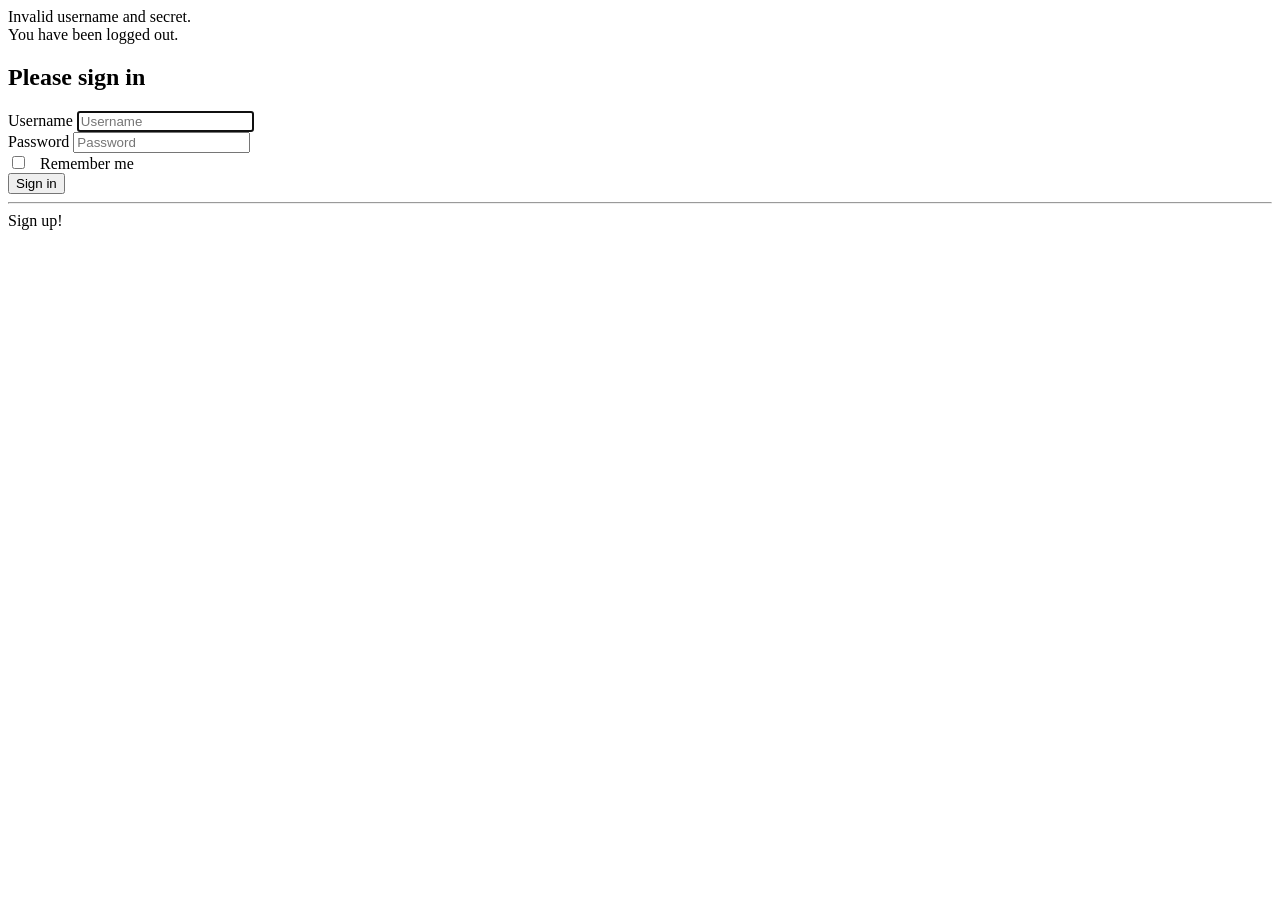
<file: officeManagement/src/main/resources/templates/index.html>
<!DOCTYPE html>
<html lang="en" xmlns:th="http://www.w3.org/1999/xhtml">
<head th:replace="common/header :: common-header"/>
<body>
<!-- Login Section -->
    <!-- <img class="img-responsive" src="/images/banner.png" alt="banner"/> -->
    <div class="container">
        <div class="row ">
            <div class="main-center ">
                <div class="bg-danger" th:if="${param.error}">
                    Invalid username and secret.
                </div>
                <div class="bg-danger" th:if="${param.logout}">
                    You have been logged out.
                </div>
                <form class="form-signin" th:action="@{/index}" method="post">
                    <h2 class="form-signin-heading">Please sign in</h2>
                    <div class="form-group">
                        <label for="username" class="sr-only">Username</label>
                        <input type="text" roleId="username" class="form-control" placeholder="Username" name="username"
                               id="username"
                               required="required" autofocus="autofocus"/>
                    </div>
                    <div class="form-group">
                        <label for="password" class="sr-only">Password</label>
                        <input type="password" roleId="inputPassword" class="form-control" placeholder="Password"
                               id="password"
                               name="password" required="required"/>
                    </div>
                    <div class="form-group">
                        <input type="checkbox" name="remember-me" id="remember-me"/> &nbsp; Remember me
                    </div>
                    <button class="btn btn-lg btn-primary btn-block" type="submit">Sign in</button>
                </form>
                
                <hr />
                
                <div class="form-group ">
                    <a type="submit" class="btn btn-info btn-lg btn-block login-button" th:href="@{/signup}">Sign up!</a>
                </div>
            </div>
        </div>
    </div>

<div th:replace="common/header :: body-bottom-scripts"/>

</body>
</html>
</file>
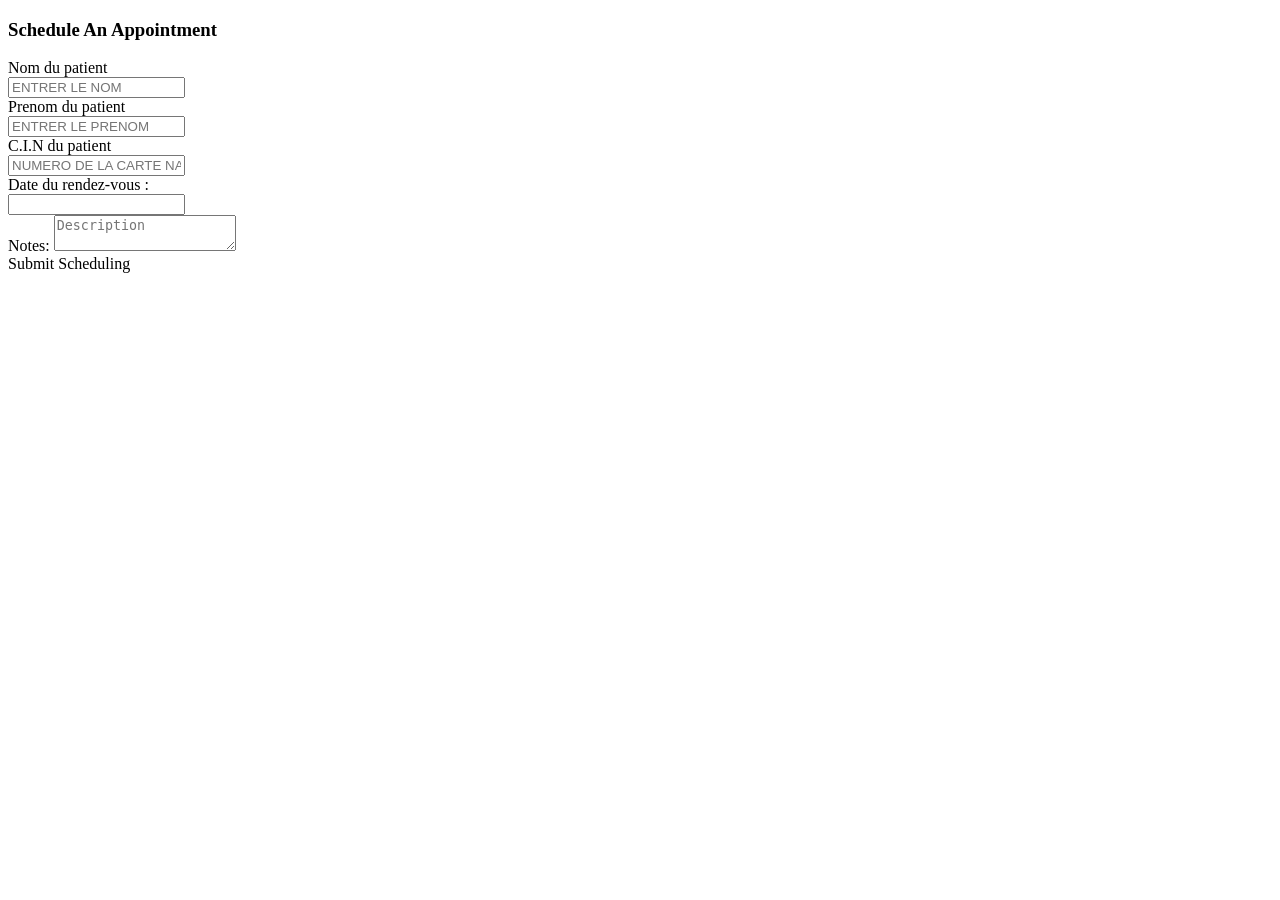
<file: officeManagement/src/main/resources/templates/appointment.html>
<!DOCTYPE html>
<html lang="en" xmlns:th="http://www.w3.org/1999/xhtml">
<head th:replace="common/header :: common-header"/>
<body roleId="page-top" data-spy="scroll" data-target=".navbar-fixed-top">
<head th:replace="common/header :: navbar"/>
<div class="container main">
    <div class="row">
        <div class="col-md-6">
            <h3>Schedule An Appointment</h3>
            <form th:action="@{/appointment/create}" method="post" id="appointmentForm">
                <input type="hidden" name="id" th:value="${appointment.id}"/>
                
                <div class="form-group">
                    <label for="lastNamePatient" class="cols-sm-2 control-label">Nom du patient</label>
                    <div class="cols-sm-10">
                        <div class="input-group">
                            <span class="input-group-addon"><i class="fa fa-user fa" aria-hidden="true"></i></span>
                            <input style="text-transform: uppercase;" type="text" class="form-control" th:value="${appointment.patient.lastNamePatient}" id="patient.lastNamePatient" name="patient.lastNamePatient" roleId="patient.lastNamePatient"  placeholder="Entrer le nom" readOnly="readOnly"/>
                        </div>
                    </div>
                </div>
                
                <div class="form-group">
                    <label for="firstNamePatient" class="cols-sm-2 control-label">Prenom du patient</label>
                    <div class="cols-sm-10">
                        <div class="input-group">
                            <span class="input-group-addon"><i class="fa fa-user fa" aria-hidden="true"></i></span>
                            <input style="text-transform: uppercase;" type="text" class="form-control" th:value="${appointment.patient.firstNamePatient}" id="patient.firstNamePatient" name="patient.firstNamePatient" roleId="patient.firstNamePatient"  placeholder="Entrer le prenom" readOnly="readOnly"/>
                        </div>
                    </div>
                </div>
                
                <div class="form-group">
                    <label for="cinPatient" class="cols-sm-2 control-label">C.I.N du patient</label>
                    <div class="cols-sm-10">
                        <div class="input-group">
                            <span class="input-group-addon"><i class="fa fa-users fa" aria-hidden="true"></i></span>
                            <input style="text-transform: uppercase;" type="text" class="form-control" th:value="${appointment.patient.cinPatient}" id="patient.cinPatient" name="patient.cinPatient" roleId="patient.cinPatient"  placeholder="Numero de la carte nationale d'identité" readOnly="readOnly"/>
                        </div>
                    </div>
                </div>

                <div class="form-group">
                    <label for="dateString">Date du rendez-vous :</label>
                    <div class="input-append date form_datetime input-group" data-date="">
                        <input class="form-control" type="text" value="" readonly="readonly"
                               th:value="${dateString}" name="dateString"
                               id="dateString" required="required"/>
                        <span class="input-group-addon"><i class="fa fa-times" aria-hidden="true"></i></span>
                        <span class="input-group-addon"><i class="fa fa-calendar" aria-hidden="true"></i></span>
                    </div>
                </div>

                <div class="form-group">
                    <label for="description">Notes:</label>
                    <textarea th:value="${appointment.description}" class="form-control" name="description" id="description" placeholder="Description" ></textarea>
                </div>


                <input type="hidden"
                       name="${_csrf.parameterName}"
                       value="${_csrf.token}"/>

                <a class="btn btn-primary" id="submitAppointment">Submit Scheduling</a>
            </form>

            <div class="col-md-6">
            </div>
        </div>
    </div>
    <br/>
</div>

<div th:replace="common/header :: body-bottom-scripts"/>

</body>
</html>
</file>
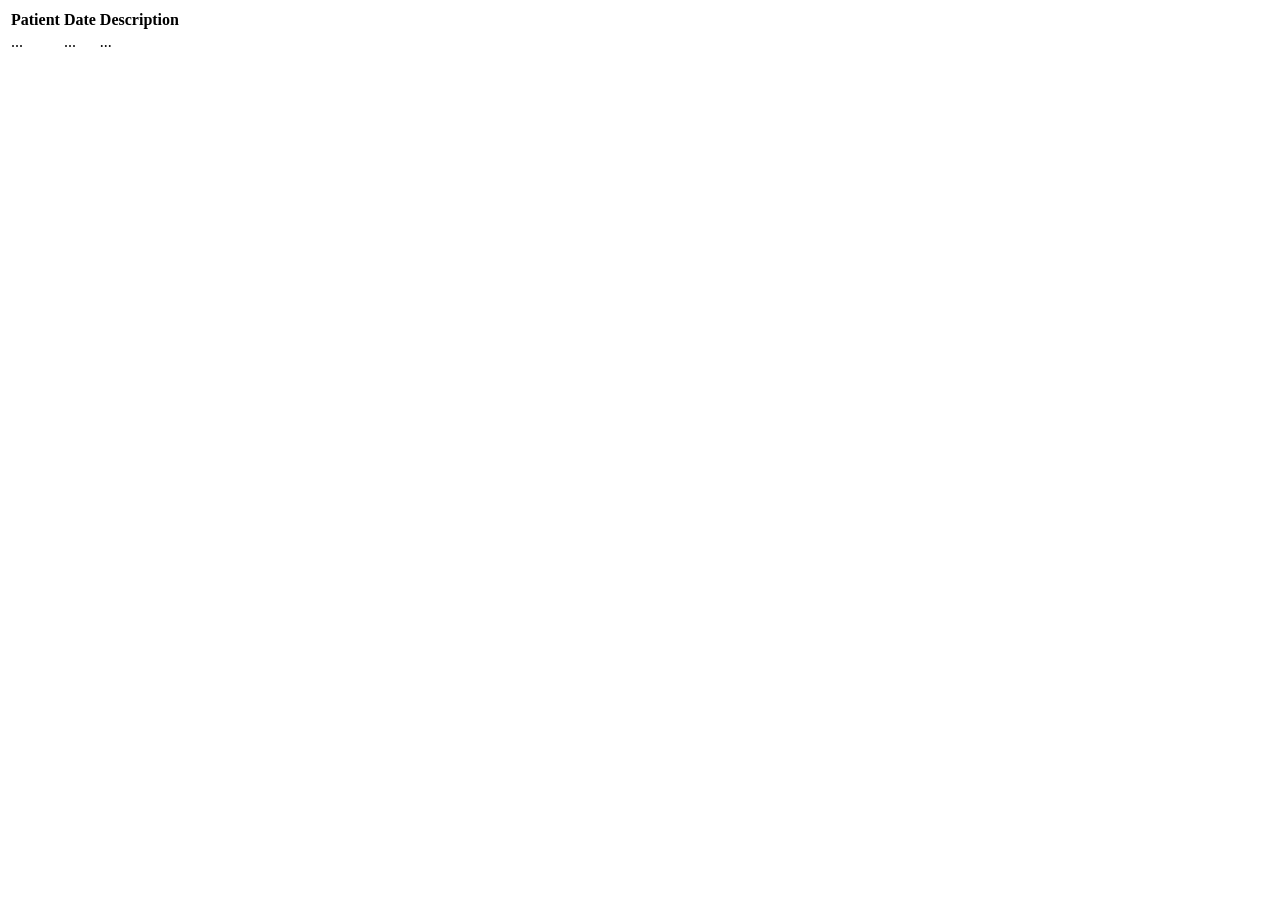
<file: officeManagement/src/main/resources/templates/appointments.html>
<!DOCTYPE html>
<html lang="en" xmlns:th="http://www.w3.org/1999/xhtml">
<head th:replace="common/header :: common-header" />
<body roleId="page-top" data-spy="scroll"
	data-target=".navbar-fixed-top">
<head th:replace="common/header :: navbar" />
<div class="container main">
	<div class="row">
		<div class="col-lg-12">
			<!--<h1 class="page-header">Dashboard</h1>-->
		</div>
		<!-- /.col-lg-12 -->
	</div>
	<!-- /.row -->
	<!-- <div class="row">
		<div class="col-lg-6 col-md-6"></div>
		<div class="col-lg-6 col-md-6">
			<div class="panel panel-info">
				<div class="panel-heading">
					<div class="row">
						<div class="col-xs-6">
							<h2>Primary Balance:</h2>
						</div>
						<div class="col-xs-6 text-right">
							<h1>
								<i class="fa fa-usd" aria-hidden="true"></i> <span
									th:text="${primaryAccount.accountBalance}">...</span>
							</h1>
						</div>
					</div>
				</div>
				<div class="panel-footer">
					<span class="pull-right"><i class="fa fa-arrow-circle-right"></i></span>
					<div class="clearfix"></div>
				</div>
			</div>

		</div>
	</div> -->


	<!-- /.row -->

	<div class="table-responsive">
		<table id="example"
			class="table table-bordered table-hover table-striped">
			<thead>
				<tr>
					<th>Patient</th>
					<th>Date</th>
					<th>Description</th>
				</tr>
			</thead>
			<tbody>
				<tr data-th-each="appointments : ${allApointments}">
					<td data-th-text="${appointments.patient.lastNamePatient}+' '+${appointments.patient.firstNamePatient}">...</td>
					<td data-th-text="${appointments.date}">...</td>
					<td data-th-text="${appointments.description}">...</td>
				</tr>
			</tbody>
		</table>
	</div>
</div>


<div th:replace="common/header :: body-bottom-scripts" />
<script>
	$(document).ready(function() {
		$('#example').DataTable();
	});
</script>
</body>
</html>
</file>
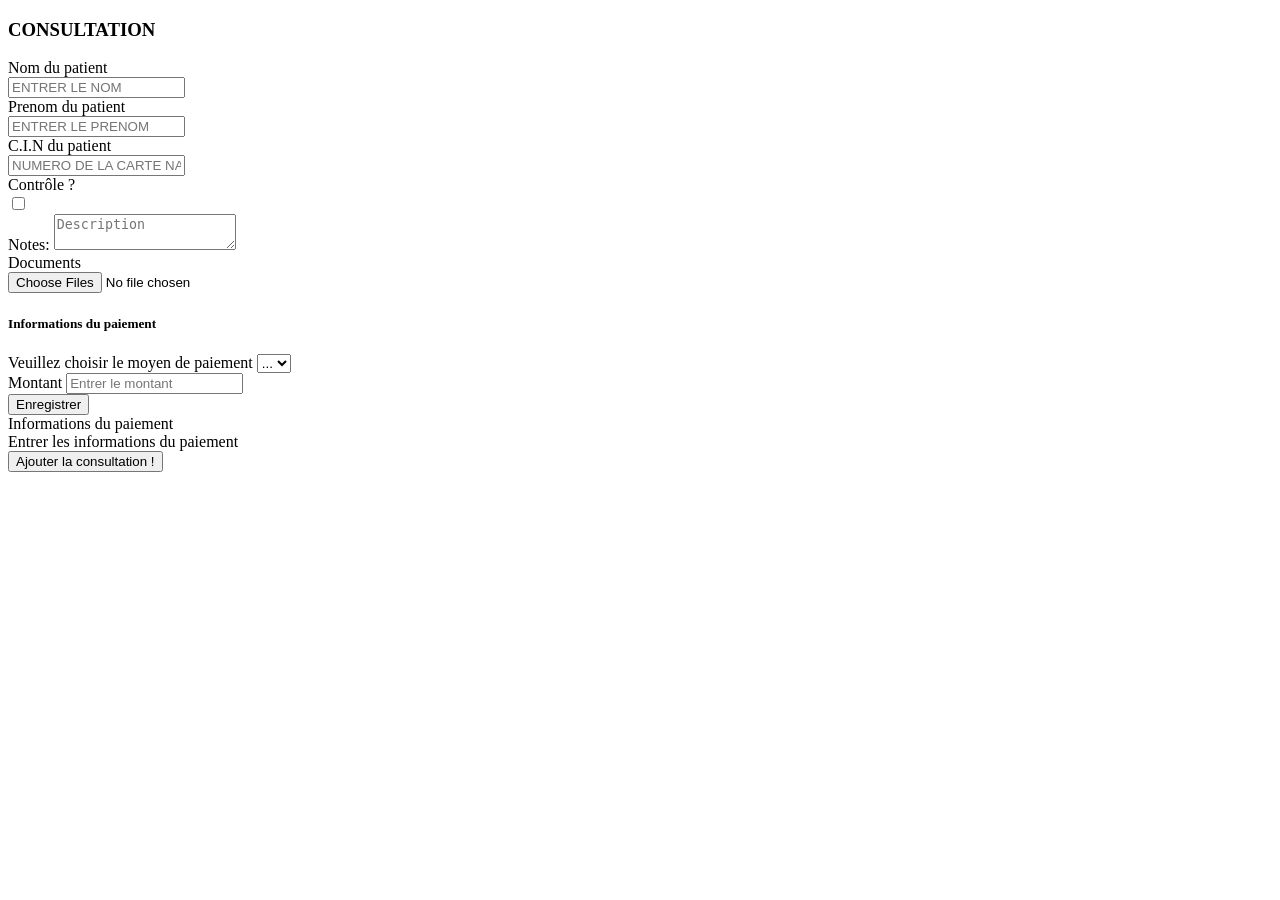
<file: officeManagement/src/main/resources/templates/consul.html>
<!DOCTYPE html>
<html lang="en" xmlns:th="http://www.w3.org/1999/xhtml">
<head th:replace="common/header :: common-header" />
<body roleId="page-top" data-spy="scroll"
	data-target=".navbar-fixed-top">
<head th:replace="common/header :: navbar" />
<div class="container main">
	<div class="row">
		<div class="col-md-6">
			<h3>CONSULTATION</h3>
			<form th:action="@{/consul/addConsul}" enctype="multipart/form-data"
				method="post" id="consultationForm">
				<input type="hidden" name="id" th:value="${consultation.id}" />

				<div class="form-group">
					<label for="lastNamePatient" class="cols-sm-2 control-label">Nom
						du patient</label>
					<div class="cols-sm-10">
						<div class="input-group">
							<span class="input-group-addon"><i class="fa fa-user fa"
								aria-hidden="true"></i></span> <input
								style="text-transform: uppercase;" type="text"
								class="form-control"
								th:value="${consultation.patient.lastNamePatient}"
								id="patient.lastNamePatient" name="patient.lastNamePatient"
								roleId="patient.lastNamePatient" placeholder="Entrer le nom"
								readOnly="readOnly" />
						</div>
					</div>
				</div>

				<div class="form-group">
					<label for="firstNamePatient" class="cols-sm-2 control-label">Prenom
						du patient</label>
					<div class="cols-sm-10">
						<div class="input-group">
							<span class="input-group-addon"><i class="fa fa-user fa"
								aria-hidden="true"></i></span> <input
								style="text-transform: uppercase;" type="text"
								class="form-control"
								th:value="${consultation.patient.firstNamePatient}"
								id="patient.firstNamePatient" name="patient.firstNamePatient"
								roleId="patient.firstNamePatient" placeholder="Entrer le prenom"
								readOnly="readOnly" />
						</div>
					</div>
				</div>

				<div class="form-group">
					<label for="cinPatient" class="cols-sm-2 control-label">C.I.N
						du patient</label>
					<div class="cols-sm-10">
						<div class="input-group">
							<span class="input-group-addon"><i class="fa fa-users fa"
								aria-hidden="true"></i></span> <input
								style="text-transform: uppercase;" type="text"
								class="form-control"
								th:value="${consultation.patient.cinPatient}"
								id="patient.cinPatient" name="patient.cinPatient"
								roleId="patient.cinPatient"
								placeholder="Numero de la carte nationale d'identité"
								readOnly="readOnly" />
						</div>
					</div>
				</div>

				<div class="form-group">
					<label for="isControle" class="cols-sm-2 control-label">Contrôle
						?</label>
					<div class="cols-sm-10">
						<div class="input-group">
							<input type="checkbox" id="isControle"
								th:checked="${consultation.isControle}" name="isControle"
								roleId="isControle" />
						</div>
					</div>
				</div>

				<div class="form-group">
					<label for="description">Notes:</label>
					<textarea th:value="${consultation.description}"
						class="form-control" name="description" id="description"
						placeholder="Description"></textarea>
				</div>

				<div class="form-group">
					<label for="file" class="cols-sm-2 control-label">Documents</label>
					<div class="cols-sm-10">
						<div class="input-group">
							<input type="file" id="file" name="file" multiple="multiple"
								roleId="file" placeholder="FILE" />
						</div>
					</div>
				</div>
				<!-- MODAL DE PAIEMENT -->

				<div id="modalPaiement" class="modal" tabindex="-1" role="dialog">
					<div class="modal-dialog" role="document">
						<div class="modal-content">
							<div class="modal-header">
								<h5 class="modal-title">Informations du paiement</h5>
								<!-- <button type="button" class="close" data-dismiss="modal"
									aria-label="Close">
									<span aria-hidden="true">&times;</span>
								</button> -->
							</div>
							<div class="modal-body">

								<div class="form-group">
									<label for="moyenPaiement">Veuillez choisir le moyen de
										paiement</label>
									<!-- <span class="bg-danger pull-right" th:if="${accountNotChoosen}">Choose an account</span> -->
									<select class="form-control"
										th:value="${consultation.paiement.moyenPaiement}" id="paiement.moyenPaiement" name="paiement.moyenPaiement" roleId="paiement.moyenPaiement" required="required">
										<option th:each="mp : ${consultation.moyensPaiements}" th:text="${mp.moyenPaiement}">...</option>
									</select> <br />
								</div>
								
								<div class="form-group">
									<label for="montant">Montant</label>
									<input type="number" class="form-control" th:value="${consultation.paiement.montant}"
										id="paiement.montant" name="paiement.montant" roleId="paiement.montant" placeholder="Entrer le montant" required="required" />
								</div>
							</div>
							<div class="modal-footer">
								<!-- <button type="button" class="btn btn-primary">Save
									changes</button> -->
								<button type="button" class="btn btn-secondary"
									data-dismiss="modal">Enregistrer</button>
							</div>
						</div>
					</div>
				</div>

				<!-- MODAL DE PAIEMENT -->


				<input type="hidden" name="${_csrf.parameterName}"
					value="${_csrf.token}" />

				<div class="form-group">
					<label for="file" class="cols-sm-2 control-label">Informations
						du paiement</label>
					<div class="cols-sm-10">
						<div class="input-group">
							<a style="cursor: pointer;" data-toggle="modal"
								data-target="#modalPaiement">Entrer les informations du
								paiement</a>
						</div>
					</div>
				</div>

				<div class="form-group ">
					<button type="submit"
						class="btn btn-primary btn-lg btn-block login-button">Ajouter
						la consultation !</button>
				</div>
			</form>

			<div></div>

			<div class="col-md-6"></div>
		</div>
	</div>
	<br />
</div>

<div th:replace="common/header :: body-bottom-scripts" />

</body>
</html>
</file>
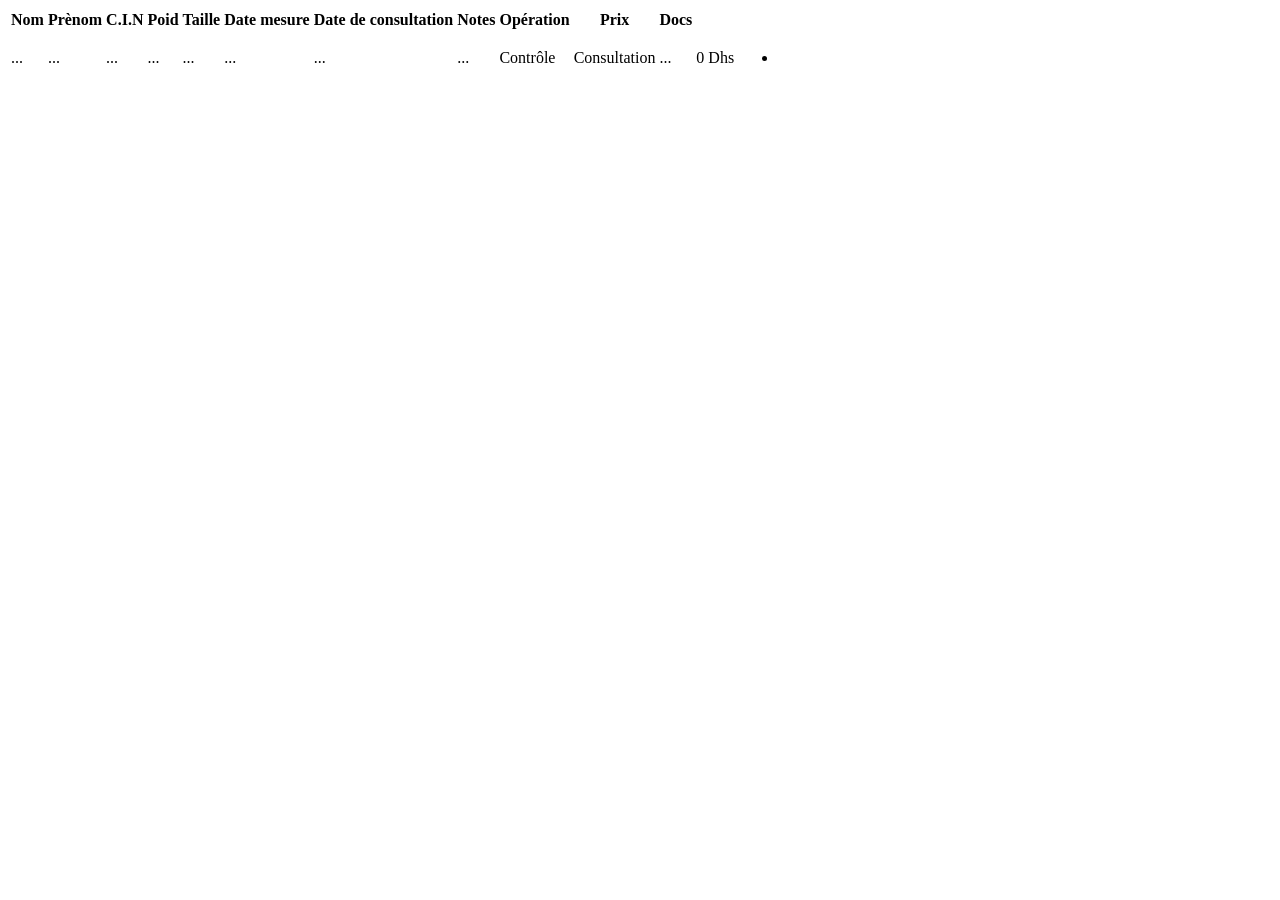
<file: officeManagement/src/main/resources/templates/consuls.html>
<!DOCTYPE html>
<html lang="en" xmlns:th="http://www.w3.org/1999/xhtml">
<head th:replace="common/header :: common-header"/>
<body roleId="page-top" data-spy="scroll" data-target=".navbar-fixed-top">
<head th:replace="common/header :: navbar"/>
<div class="container main" style="width: 100%;">
   <div class="table-responsive">
		<table id="example"
			class="table table-bordered table-hover table-striped">
			<thead>
				<tr>
					<th>Nom</th>
					<th>Prènom</th>
					<th>C.I.N</th>
					<th>Poid</th>
					<th>Taille</th>
					<th>Date mesure</th>
					<th>Date de consultation</th>
					<th>Notes</th>
					<th>Opération</th>
					<th>Prix</th>
					<th>Docs</th>
				</tr>
			</thead>
			<tbody>
				<tr data-th-each="consultation : ${allConsultations}">
					<td data-th-text="${consultation.patient.lastNamePatient}">...</td>
					<td data-th-text="${consultation.patient.firstNamePatient}">...</td>
					<td data-th-text="${consultation.patient.cinPatient}">...</td>
					<td data-th-text="${consultation.patient.pm.weight}">...</td>
					<td data-th-text="${consultation.patient.pm.length}">...</td>
					<td data-th-text="${consultation.patient.pm.dateMeasure}">...</td>
					<td data-th-text="${consultation.dateConsultation}">...</td>
					<td data-th-text="${consultation.description}">...</td>
					<td th:if="${consultation.isControle}">Contrôle</td>
					<td th:if="${consultation.isControle == false}">Consultation</td>
					<td th:if="${consultation.paiement.montant != null}" data-th-text="${consultation.paiement.montant}+' '+Dhs">...</td>
					<td th:if="${consultation.paiement.montant == null}">0 Dhs</td>
					<td>
						<ul>
							<li th:each="doc : ${consultation.listDocuments}">
								<a th:href="${doc.urlDoc}" th:text="${doc.displayName}" />
							</li>
						</ul>
					</td>						
				</tr>
			</tbody>
		</table>
		
	</div>
</div>

<div th:replace="common/header :: body-bottom-scripts"/>
<script>
	$(document).ready(function() {
		$('#example').DataTable();
	});
</script>

</body>
</html>
</file>
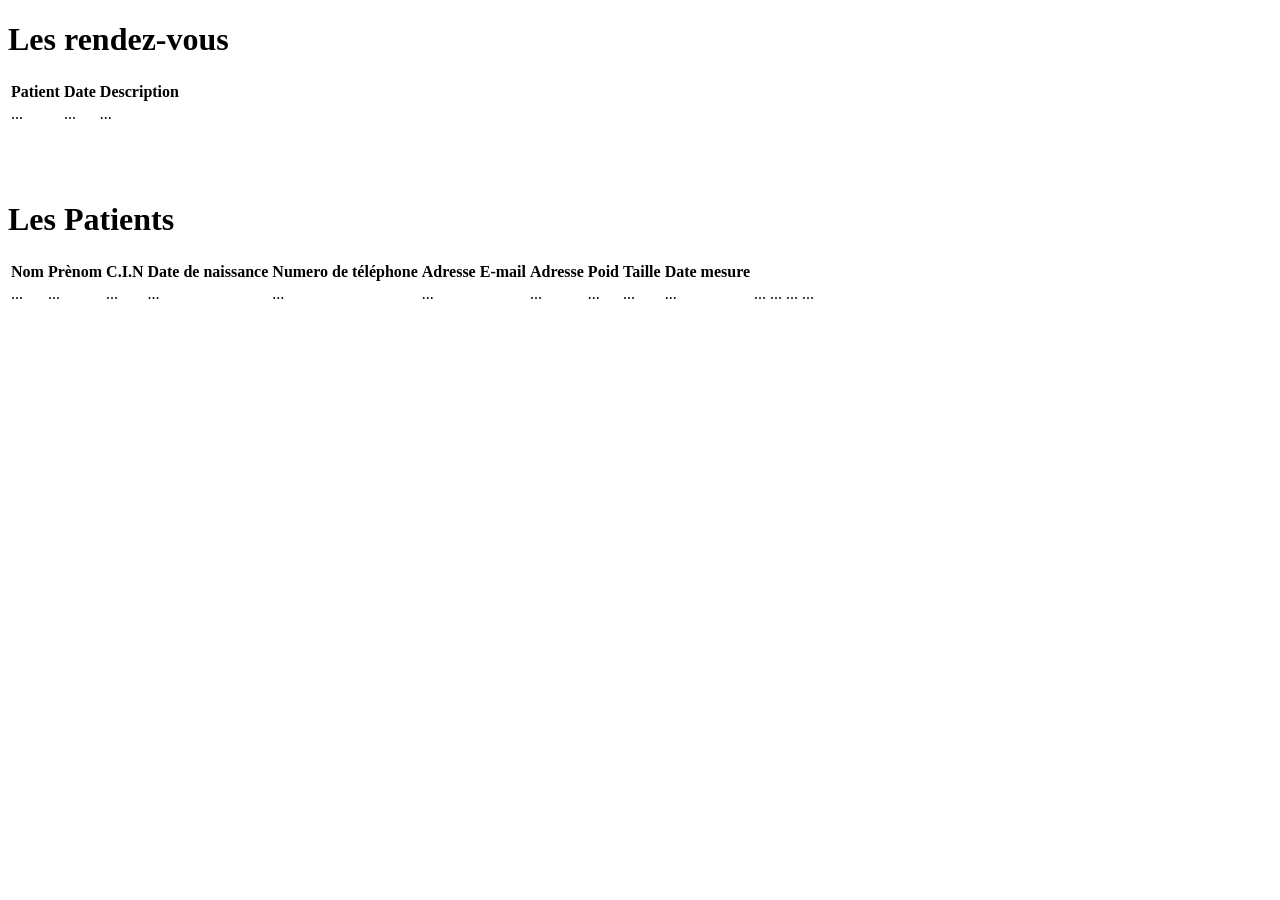
<file: officeManagement/src/main/resources/templates/mainPage.html>
<!DOCTYPE html>
<html lang="en" xmlns:th="http://www.w3.org/1999/xhtml">
<head th:replace="common/header :: common-header"/>
<body roleId="page-top" data-spy="scroll" data-target=".navbar-fixed-top">
<head th:replace="common/header :: navbar"/>
<div class="container main" style="width:100%;">
   <h1 class="page-header">Les rendez-vous</h1>
<div class="table-responsive">
		<table id="example"
			class="table table-bordered table-hover table-striped">
			<thead>
				<tr>
					<th>Patient</th>
					<th>Date</th>
					<th>Description</th>
				</tr>
			</thead>
			<tbody>
				<tr data-th-each="appointments : ${allApointments}">
					<td data-th-text="${appointments.patient.lastNamePatient}+' '+${appointments.patient.firstNamePatient}">...</td>
					<td data-th-text="${appointments.date}">...</td>
					<td data-th-text="${appointments.description}">...</td>
				</tr>
			</tbody>
		</table>
	</div>



<br/>
<br/>
<br/>
<h1 class="page-header">Les Patients</h1>
<div class="table-responsive">
		<table id="example"
			class="table table-bordered table-hover table-striped">
			<thead>
				<tr>
					<th>Nom</th>
					<th>Prènom</th>
					<th>C.I.N</th>
					<th>Date de naissance</th>
					<th>Numero de téléphone</th>
					<th>Adresse E-mail</th>
					<th>Adresse</th>
					<th>Poid</th>
					<th>Taille</th>
					<th>Date mesure</th>
					<!-- <th>Planifier un rendez-vous</th> -->
				</tr>
			</thead>
			<tbody>
				<tr data-th-each="patients : ${allPatients}">
					<td data-th-text="${patients.lastNamePatient}">...</td>
					<td data-th-text="${patients.firstNamePatient}">...</td>
					<td data-th-text="${patients.cinPatient}">...</td>
					<td data-th-text="${patients.dateNaissancePatient}">...</td>
					<td data-th-text="${patients.phonePatient}">...</td>
					<td data-th-text="${patients.emailPatient}">...</td>
					<td data-th-text="${patients.adressePatient}">...</td>
					<td data-th-text="${patients.pm.weight}">...</td>
					<td data-th-text="${patients.pm.length}">...</td>
					<td data-th-text="${patients.pm.dateMeasure}">...</td>
					<td><a data-th-text="Rendez-vous" th:href="@{/appointment/create?cp=}+${patients.cinPatient}">...</a></td>
					<td><a data-th-text="Mesure" th:href="@{/patient/addMeasure?cp=}+${patients.cinPatient}">...</a></td>
					<td><a data-th-text="Consultation" th:href="@{/consul/addConsul?cp=}+${patients.cinPatient}">...</a></td>
					<td><a data-th-text="Historique+' '+consultation" th:href="@{/consul/allConsulsPatient?cp=}+${patients.cinPatient}">...</a></td>
					
				</tr>
			</tbody>
		</table>
	</div>
	
	</div>

<div th:replace="common/header :: body-bottom-scripts"/>

</body>
</html>
</file>
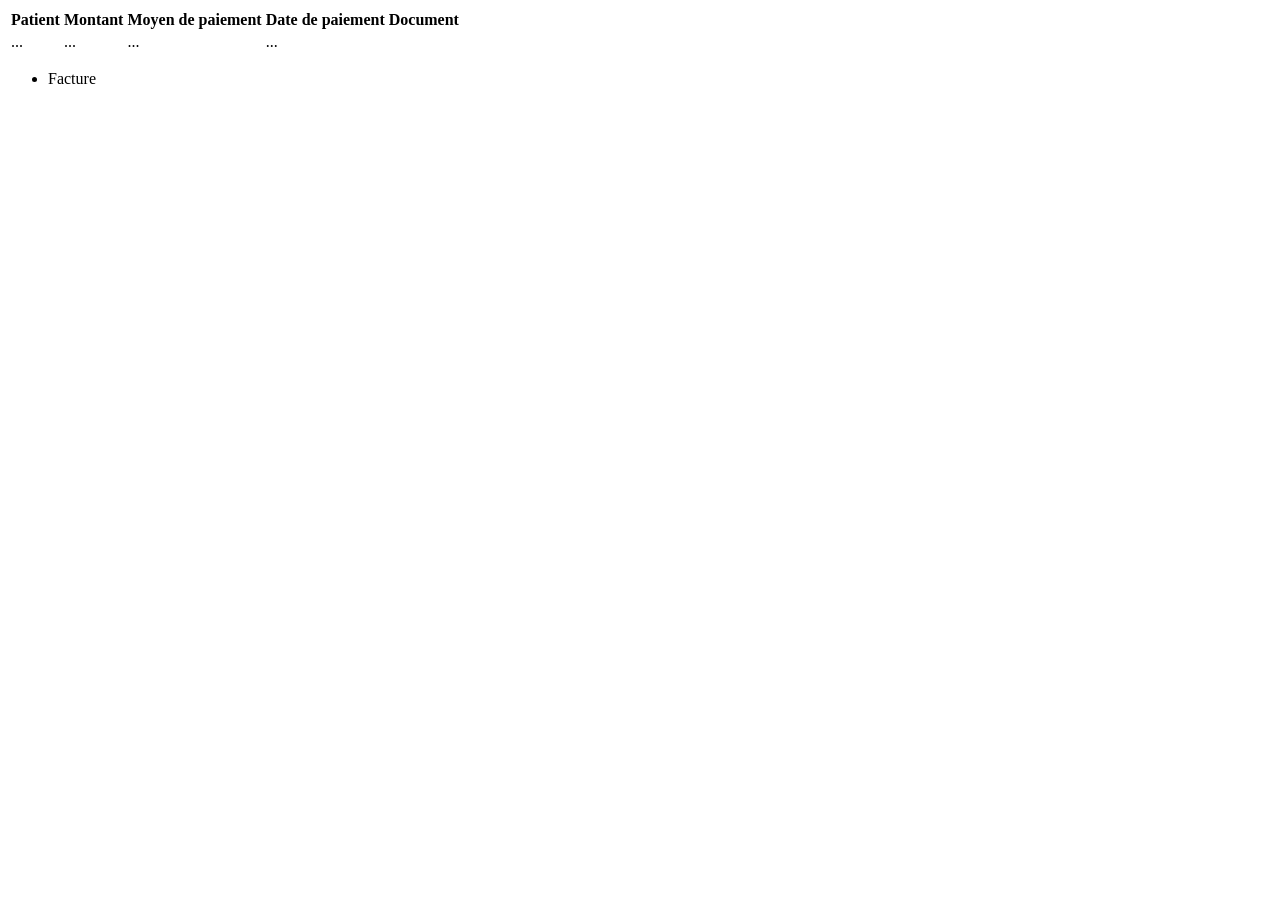
<file: officeManagement/src/main/resources/templates/paiements.html>
<!DOCTYPE html>
<html lang="en" xmlns:th="http://www.w3.org/1999/xhtml">
<head th:replace="common/header :: common-header" />
<body roleId="page-top" data-spy="scroll"
	data-target=".navbar-fixed-top">
<head th:replace="common/header :: navbar" />
<div class="container main">
	<div class="row">
		<div class="col-lg-12">
			<!--<h1 class="page-header">Dashboard</h1>-->
		</div>
		<!-- /.col-lg-12 -->
	</div>
	<div class="table-responsive">
		<table id="example" class="table table-bordered table-hover table-striped">
			<thead>
				<tr>
					<th>Patient</th>
					<th>Montant</th>
					<th>Moyen de paiement</th>
					<th>Date de paiement</th>
					<th>Document</th>
				</tr>
			</thead>
			<tbody>
				<tr data-th-each="paiement : ${paiements}">
					<td data-th-text="${paiement.patient.lastNamePatient}+' '+${paiement.patient.firstNamePatient}">...</td>
					<td data-th-text="${paiement.montant}">...</td>
					<td data-th-text="${paiement.moyenPaiement}">...</td>
					<td data-th-text="${paiement.datePaiement}">...</td>
				</tr>
			</tbody>
		</table>
		<td>
			<ul>
				<li><a th:href="${pathDoc}">Facture</a></li>
			</ul>
		</td>
	</div>
</div>


<div th:replace="common/header :: body-bottom-scripts" />
<script>
	$(document).ready(function() {
		$('#example').DataTable();
	});
</script>
</body>
</html>
</file>
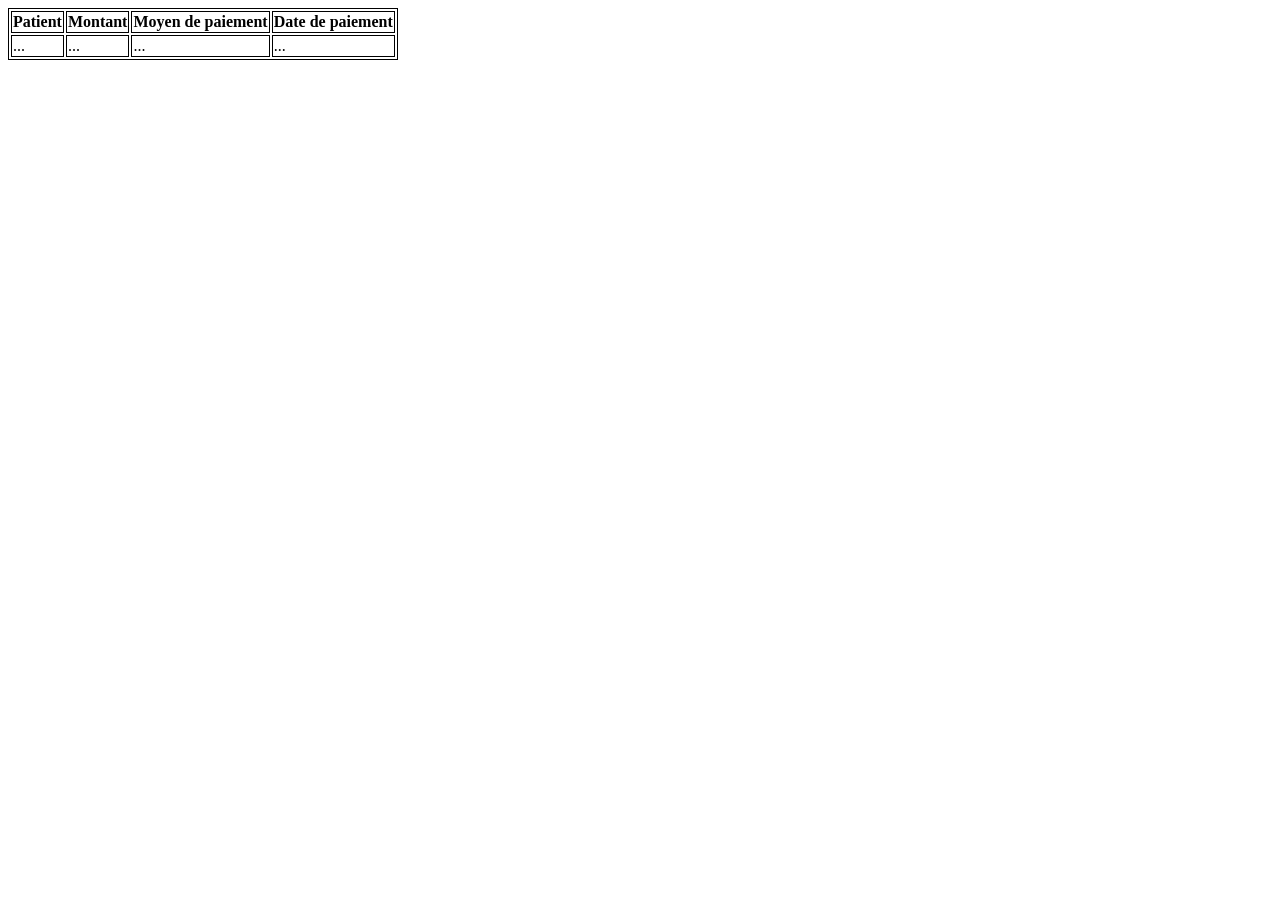
<file: officeManagement/src/main/resources/templates/paiementsTemplate.html>
<!DOCTYPE html>
<html lang="en" xmlns:th="http://www.w3.org/1999/xhtml">
<body roleId="page-top" data-spy="scroll"
	data-target=".navbar-fixed-top">
<div class="container main">
	<div class="row">
		<div class="col-lg-12">
			<!--<h1 class="page-header">Dashboard</h1>-->
		</div>
		<!-- /.col-lg-12 -->
	</div>
	<div class="table-responsive">
		<table id="example" style="border: 1px solid black;">
			<thead style="border: 1px solid black;">
				<tr style="border: 1px solid black;">
					<th style="border: 1px solid black;">Patient</th>
					<th style="border: 1px solid black;">Montant</th>
					<th style="border: 1px solid black;">Moyen de paiement</th>
					<th style="border: 1px solid black;">Date de paiement</th>
				</tr>
			</thead>
			<tbody>
				<tr style="border: 1px solid black;" data-th-each="paiement : ${paiements}">
					<td style="border: 1px solid black;" data-th-text="${paiement.patient.lastNamePatient}+' '+${paiement.patient.firstNamePatient}">...</td>
					<td style="border: 1px solid black;" data-th-text="${paiement.montant}">...</td>
					<td style="border: 1px solid black;" data-th-text="${paiement.moyenPaiement}">...</td>
					<td style="border: 1px solid black;" data-th-text="${paiement.datePaiement}">...</td>
				</tr>
			</tbody>
		</table>
	</div>
</div>

<script>
	$(document).ready(function() {
		$('#example').DataTable();
	});
</script>
</body>
</html>
</file>
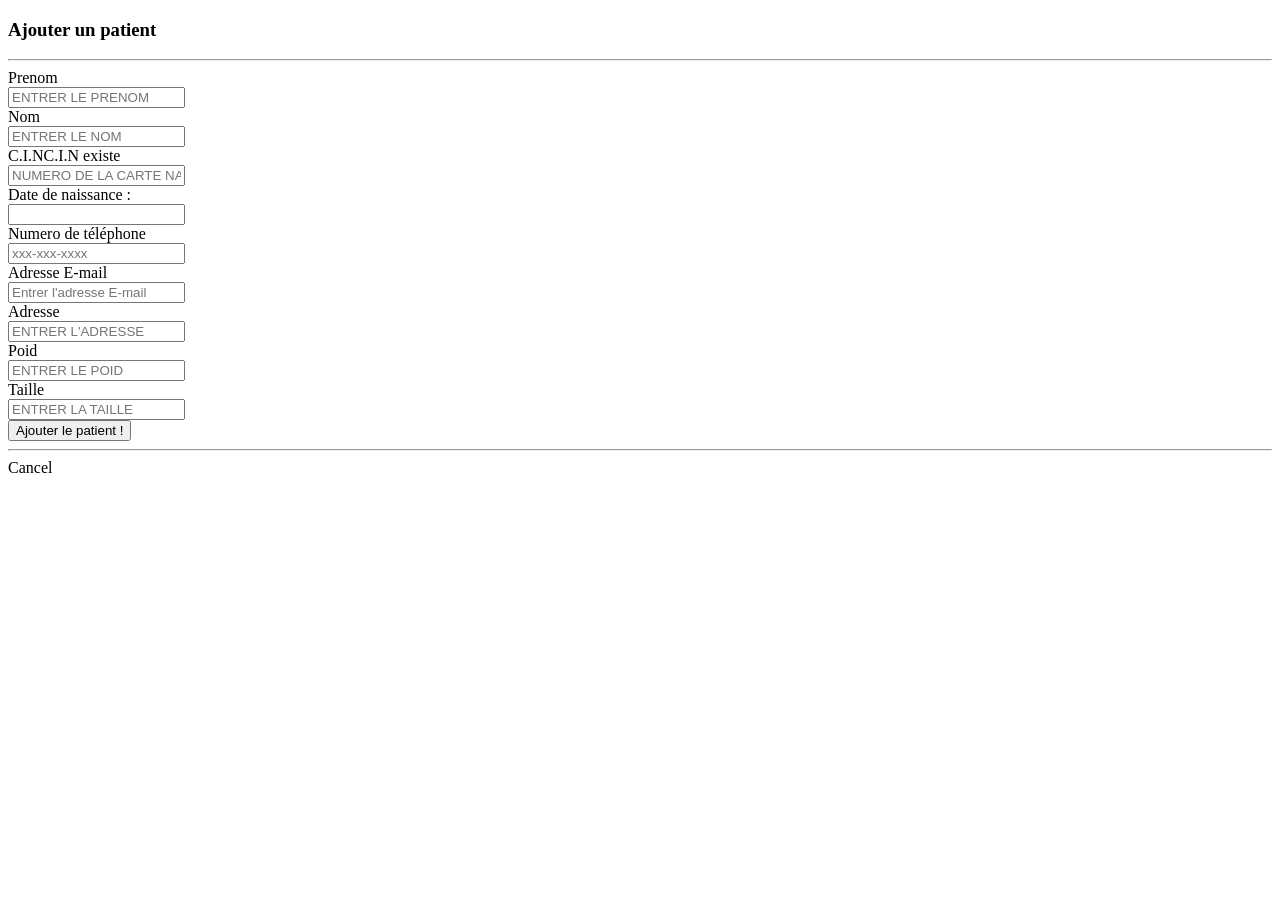
<file: officeManagement/src/main/resources/templates/patient.html>
<!DOCTYPE html>
<html lang="en" xmlns:th="http://www.w3.org/1999/xhtml">
<head th:replace="common/header :: common-header"/>
<body roleId="page-top" data-spy="scroll" data-target=".navbar-fixed-top">
<head th:replace="common/header :: navbar"/>
<div class="container main">
    <div class="row">
        <div class="col-md-6">
            <h3>Ajouter un patient</h3>
            <hr />
            <form od="PatientForm" method="post" th:action="@{/patient/create}">
            <input type="hidden" name="patientId" th:value="${patient.patientId}"/>
                <div class="form-group">
                    <label for="firstNamePatient" class="cols-sm-2 control-label">Prenom</label>
                    <div class="cols-sm-10">
                        <div class="input-group">
                            <span class="input-group-addon"><i class="fa fa-user fa" aria-hidden="true"></i></span>
                            <input style="text-transform: uppercase;" type="text" class="form-control" th:value="${patient.firstNamePatient}" id="firstNamePatient" name="firstNamePatient" roleId="firstNamePatient"  placeholder="Entrer le prenom" required="required"/>
                        </div>
                    </div>
                </div>

                <div class="form-group">
                    <label for="lastNamePatient" class="cols-sm-2 control-label">Nom</label>
                    <div class="cols-sm-10">
                        <div class="input-group">
                            <span class="input-group-addon"><i class="fa fa-user fa" aria-hidden="true"></i></span>
                            <input style="text-transform: uppercase;" type="text" class="form-control" th:value="${patient.lastNamePatient}" id="lastNamePatient" name="lastNamePatient" roleId="lastNamePatient"  placeholder="Entrer le nom" required="required"/>
                        </div>
                    </div>
                </div>
                
                <div class="form-group">
                    <label for="cinPatient" class="cols-sm-2 control-label">C.I.N</label><span class="bg-danger pull-right" th:if="${cinExists}">C.I.N existe</span>
                    <div class="cols-sm-10">
                        <div class="input-group">
                            <span class="input-group-addon"><i class="fa fa-users fa" aria-hidden="true"></i></span>
                            <input style="text-transform: uppercase;" type="text" class="form-control" th:value="${patient.cinPatient}" id="cinPatient" name="cinPatient" roleId="cinPatient"  placeholder="Numero de la carte nationale d'identité" required="required"/>
                        </div>
                    </div>
                </div>
                
                
                <div class="form-group">
                    <label for="dateString">Date de naissance :</label>
                    <div class="input-append date form_datetime input-group" data-date="08/04/2019">
                        <input class="form-control" type="text" value=""
                               th:value="${dateString}" name="dateString"
                               id="dateString" required="required"/>
                        <span class="input-group-addon"><i class="fa fa-times" aria-hidden="true"></i></span>
                        <span class="input-group-addon"><i class="fa fa-calendar" aria-hidden="true"></i></span>
                    </div>
                </div>

                <div class="form-group">
                    <label for="phonePatient" class="cols-sm-2 control-label">Numero de téléphone</label>
                    <div class="cols-sm-10">
                        <div class="input-group">
                            <span class="input-group-addon"><i class="fa fa-phone fa" aria-hidden="true"></i></span>
                            <input type="text" class="form-control" th:value="${patient.phonePatient}" id="phonePatient" name="phonePatient" roleId="phonePatient"  placeholder="xxx-xxx-xxxx" required="required"/>
                        </div>
                    </div>
                </div>

                <div class="form-group">
                    <label for="emailPatient" class="cols-sm-2 control-label">Adresse E-mail</label>
                    <div class="cols-sm-10">
                        <div class="input-group">
                            <span class="input-group-addon"><i class="fa fa-envelope fa" aria-hidden="true"></i></span>
                            <input type="email" class="form-control" th:value="${patient.emailPatient}" id="emailPatient" name="emailPatient" roleId="emailPatient"  placeholder="Entrer l'adresse E-mail"/>
                        </div>
                    </div>
                </div>

                

                <div class="form-group">
                    <label for="adressePatient" class="cols-sm-2 control-label">Adresse</label>
                    <div class="cols-sm-10">
                        <div class="input-group">
                            <span class="input-group-addon"><i class="fa fa-home fa" aria-hidden="true"></i></span>
                            <input style="text-transform: uppercase;" type="text" class="form-control" th:value="${patient.adressePatient}" id="adressePatient" name="adressePatient" roleId="adressePatient"  placeholder="Entrer l'adresse" required="required"/>
                        </div>
                    </div>
                </div>
                
                <div class="form-group">
                    <label for="weight" class="cols-sm-2 control-label">Poid</label>
                    <div class="cols-sm-10">
                        <div class="input-group">
                            <span class="input-group-addon"><i class="fa fa-home fa" aria-hidden="true"></i></span>
                            <input style="text-transform: uppercase;" type="text" class="form-control" th:value="${measure.weight}" id="weight" name="weight" roleId="weight"  placeholder="Entrer le poid"/>
                        </div>
                    </div>
                </div>
                
                <div class="form-group">
                    <label for="length" class="cols-sm-2 control-label">Taille</label>
                    <div class="cols-sm-10">
                        <div class="input-group">
                            <span class="input-group-addon"><i class="fa fa-home fa" aria-hidden="true"></i></span>
                            <input style="text-transform: uppercase;" type="text" class="form-control" th:value="${measure.length}" id="length" name="length" roleId="length"  placeholder="Entrer la taille"/>
                        </div>
                    </div>
                </div>
                
				<input type="hidden"
                       name="${_csrf.parameterName}"
                       value="${_csrf.token}"/>
                <div class="form-group ">
                    <button type="submit" class="btn btn-primary btn-lg btn-block login-button">Ajouter le patient !</button>
                </div>
                
                <hr />
                
				<div class="form-group ">
                    <a  class="btn btn-info btn-lg btn-block login-button" th:href="@{/mainPage}">Cancel</a>
                </div>
            </form>

            <div class="col-md-6">
            </div>
        </div>
    </div>
    <br/>
</div>

<div th:replace="common/header :: body-bottom-scripts"/>

</body>
</html>
</file>
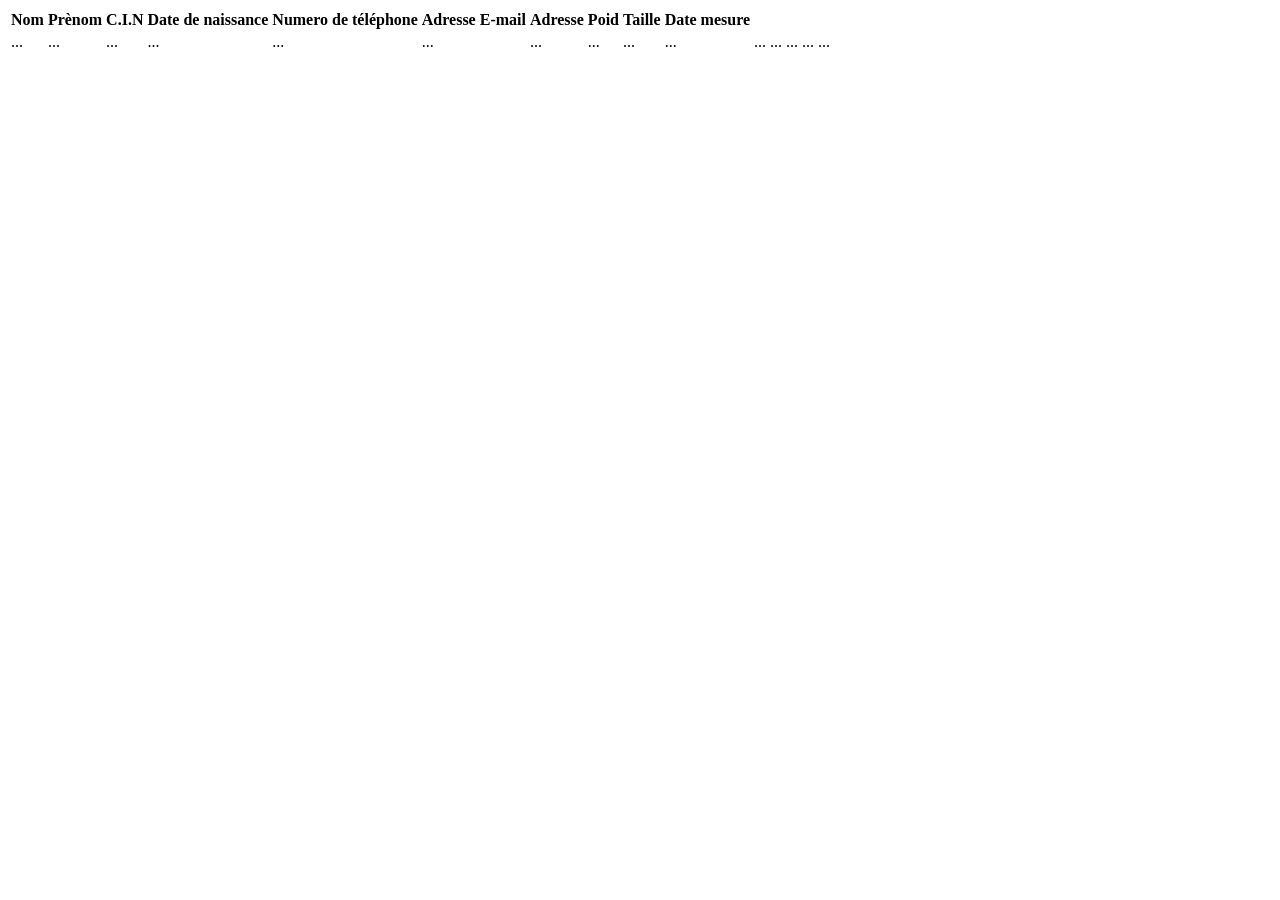
<file: officeManagement/src/main/resources/templates/patients.html>
<!DOCTYPE html>
<html lang="en" xmlns:th="http://www.w3.org/1999/xhtml">
<head th:replace="common/header :: common-header"/>
<body roleId="page-top" data-spy="scroll" data-target=".navbar-fixed-top">
<head th:replace="common/header :: navbar"/>
<div class="container main" style="width: 100%;">
   <div class="table-responsive">
		<table id="example"
			class="table table-bordered table-hover table-striped">
			<thead>
				<tr>
					<th>Nom</th>
					<th>Prènom</th>
					<th>C.I.N</th>
					<th>Date de naissance</th>
					<th>Numero de téléphone</th>
					<th>Adresse E-mail</th>
					<th>Adresse</th>
					<th>Poid</th>
					<th>Taille</th>
					<th>Date mesure</th>
					<!-- <th>Planifier un rendez-vous</th> -->
				</tr>
			</thead>
			<tbody>
				<tr data-th-each="patients : ${allPatients}">
					<td data-th-text="${patients.lastNamePatient}">...</td>
					<td data-th-text="${patients.firstNamePatient}">...</td>
					<td data-th-text="${patients.cinPatient}">...</td>
					<td data-th-text="${patients.dateNaissancePatient}">...</td>
					<td data-th-text="${patients.phonePatient}">...</td>
					<td data-th-text="${patients.emailPatient}">...</td>
					<td data-th-text="${patients.adressePatient}">...</td>
					<td data-th-text="${patients.pm.weight}">...</td>
					<td data-th-text="${patients.pm.length}">...</td>
					<td data-th-text="${patients.pm.dateMeasure}">...</td>
					<td><a data-th-text="Rendez-vous" th:href="@{/appointment/create?cp=}+${patients.cinEncrypted}">...</a></td>
					<td><a data-th-text="Modifier+' '+info+' '+patient" th:href="@{/patient/addMeasure?cp=}+${patients.cinEncrypted}">...</a></td>
					<td><a data-th-text="Consultation" th:href="@{/consul/addConsul?cp=}+${patients.cinEncrypted}">...</a></td>
					<td><a data-th-text="Historique+' '+consultation" th:href="@{/consul/allConsulsPatient?cp=}+${patients.cinEncrypted}">...</a></td>
					<td><a data-th-text="Historique+' '+des+' '+paiement" th:href="@{/pai/allbyC?cp=}+${patients.cinEncrypted}">...</a></td>
					
				</tr>
			</tbody>
		</table>
	</div>
</div>

<div th:replace="common/header :: body-bottom-scripts"/>
<script>
	$(document).ready(function() {
		$('#example').DataTable();
	});
</script>

</body>
</html>
</file>
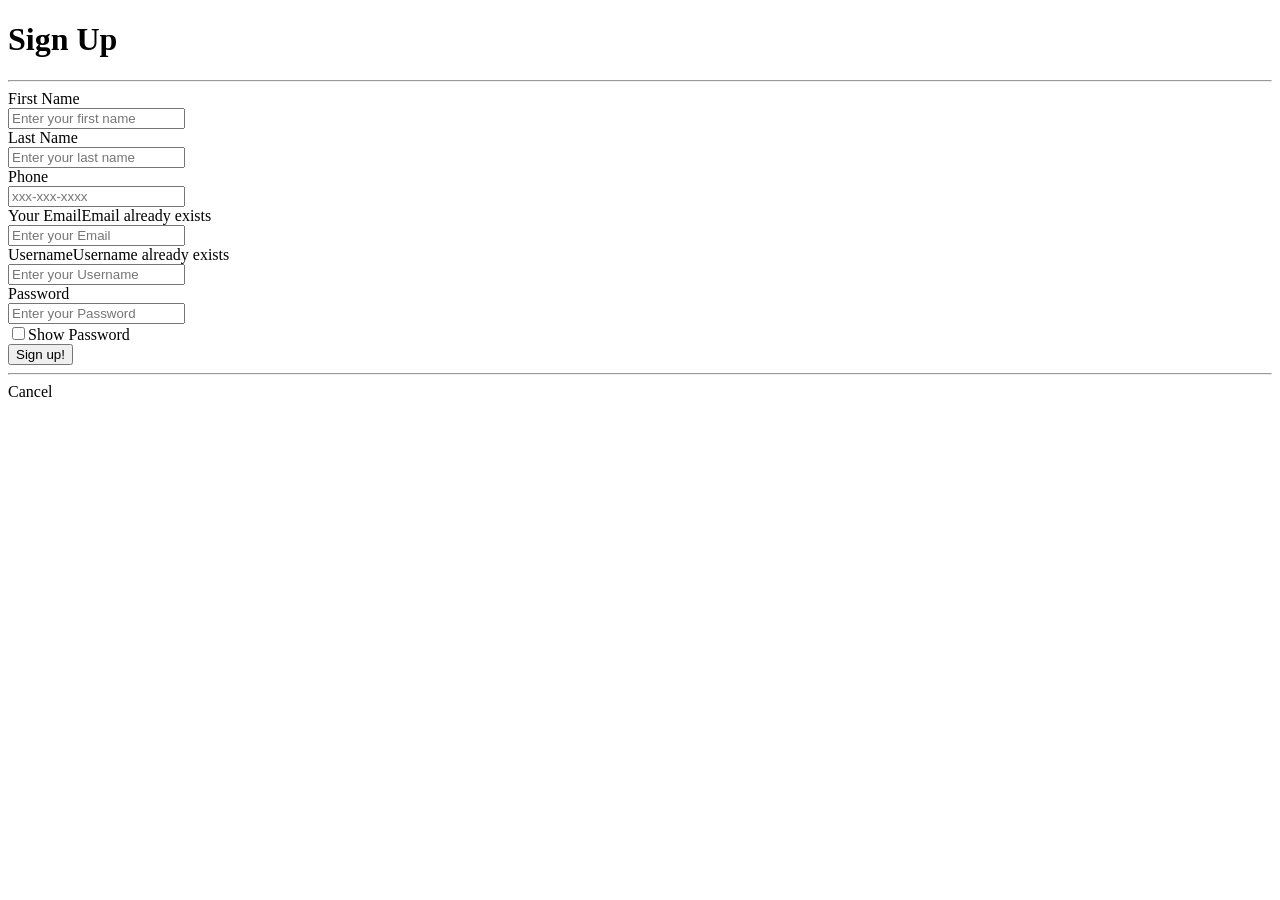
<file: officeManagement/src/main/resources/templates/signup.html>
<!DOCTYPE html>
<html lang="en" xmlns:th="http://www.w3.org/1999/xhtml">
<head th:replace="common/header :: common-header" />
<body roleId="page-top" data-spy="scroll" data-target=".navbar-fixed-top">
<!--<head th:replace="common/header :: navbar" />-->
<div class="container">
    <div class="row main">
        <div class="panel-heading">
            <div class="panel-title text-center">
                <h1 class="title">Sign Up</h1>
                <hr />
            </div>
        </div>
        <div class="main-login main-center">
            <form class="form-horizontal" method="post" th:action="@{/signup}">

                <div class="form-group">
                    <label for="firstName" class="cols-sm-2 control-label">First Name</label>
                    <div class="cols-sm-10">
                        <div class="input-group">
                            <span class="input-group-addon"><i class="fa fa-user fa" aria-hidden="true"></i></span>
                            <input type="text" class="form-control" th:value="${user.firstName}" id="firstName" name="firstName" roleId="firstname"  placeholder="Enter your first name" required="required"/>
                        </div>
                    </div>
                </div>

                <div class="form-group">
                    <label for="lastName" class="cols-sm-2 control-label">Last Name</label>
                    <div class="cols-sm-10">
                        <div class="input-group">
                            <span class="input-group-addon"><i class="fa fa-user fa" aria-hidden="true"></i></span>
                            <input type="text" class="form-control" th:value="${user.lastName}" id="lastName" name="lastName" roleId="lastName"  placeholder="Enter your last name" required="required"/>
                        </div>
                    </div>
                </div>

                <div class="form-group">
                    <label for="phone" class="cols-sm-2 control-label">Phone</label>
                    <div class="cols-sm-10">
                        <div class="input-group">
                            <span class="input-group-addon"><i class="fa fa-phone fa" aria-hidden="true"></i></span>
                            <input type="text" class="form-control" th:value="${user.phone}" id="phone" name="phone" roleId="phone"  placeholder="xxx-xxx-xxxx" required="required"/>
                        </div>
                    </div>
                </div>

                <div class="form-group">
                    <label for="email" class="cols-sm-2 control-label">Your Email</label><span class="bg-danger pull-right" th:if="${emailExists}">Email already exists</span>
                    <div class="cols-sm-10">
                        <div class="input-group">
                            <span class="input-group-addon"><i class="fa fa-envelope fa" aria-hidden="true"></i></span>
                            <input type="text" class="form-control" th:value="${user.email}" id="email" name="email" roleId="email"  placeholder="Enter your Email" required="required"/>
                        </div>
                    </div>
                </div>

                <div class="form-group">
                    <label for="username" class="cols-sm-2 control-label">Username</label><span class="bg-danger pull-right" th:if="${usernameExists}">Username already exists</span>
                    <div class="cols-sm-10">
                        <div class="input-group">
                            <span class="input-group-addon"><i class="fa fa-users fa" aria-hidden="true"></i></span>
                            <input type="text" class="form-control" th:value="${user.username}" id="username" name="username" roleId="username"  placeholder="Enter your Username" required="required"/>
                        </div>
                    </div>
                </div>

                <div class="form-group">
                    <label for="password" class="cols-sm-2 control-label">Password</label>
                    <div class="cols-sm-10">
                        <div class="input-group">
                            <span class="input-group-addon"><i class="fa fa-lock fa-lg" aria-hidden="true"></i></span>
                            <input type="password" class="form-control" th:value="${user.password}" id="password" name="password" roleId="password"  placeholder="Enter your Password" required="required"/>
                        </div>
                        <div class="checkbox">
                            <label>
                                <input id="showPassword" type="checkbox" />Show Password
                            </label>
                        </div>
                    </div>
                </div>

                <!--<div class="form-group">-->
                    <!--<label for="confirm" class="cols-sm-2 control-label">Confirm Secret</label>-->
                    <!--<div class="cols-sm-10">-->
                        <!--<div class="input-group">-->
                            <!--<span class="input-group-addon"><i class="fa fa-lock fa-lg" aria-hidden="true"></i></span>-->
                            <!--<input type="secret" class="form-control" name="confirm" roleId="confirm"  placeholder="Confirm your Secret" required="required"/>-->
                        <!--</div>-->
                    <!--</div>-->
                <!--</div>-->

                <div class="form-group ">
                    <button type="submit" class="btn btn-primary btn-lg btn-block login-button">Sign up!</button>
                </div>
                
                <hr />
                
				<div class="form-group ">
                    <a  class="btn btn-info btn-lg btn-block login-button" th:href="@{/}">Cancel</a>
                </div>
            </form>
        </div>
    </div>
</div>


<div th:replace="common/header :: body-bottom-scripts" />

</body>
</html>
</file>
